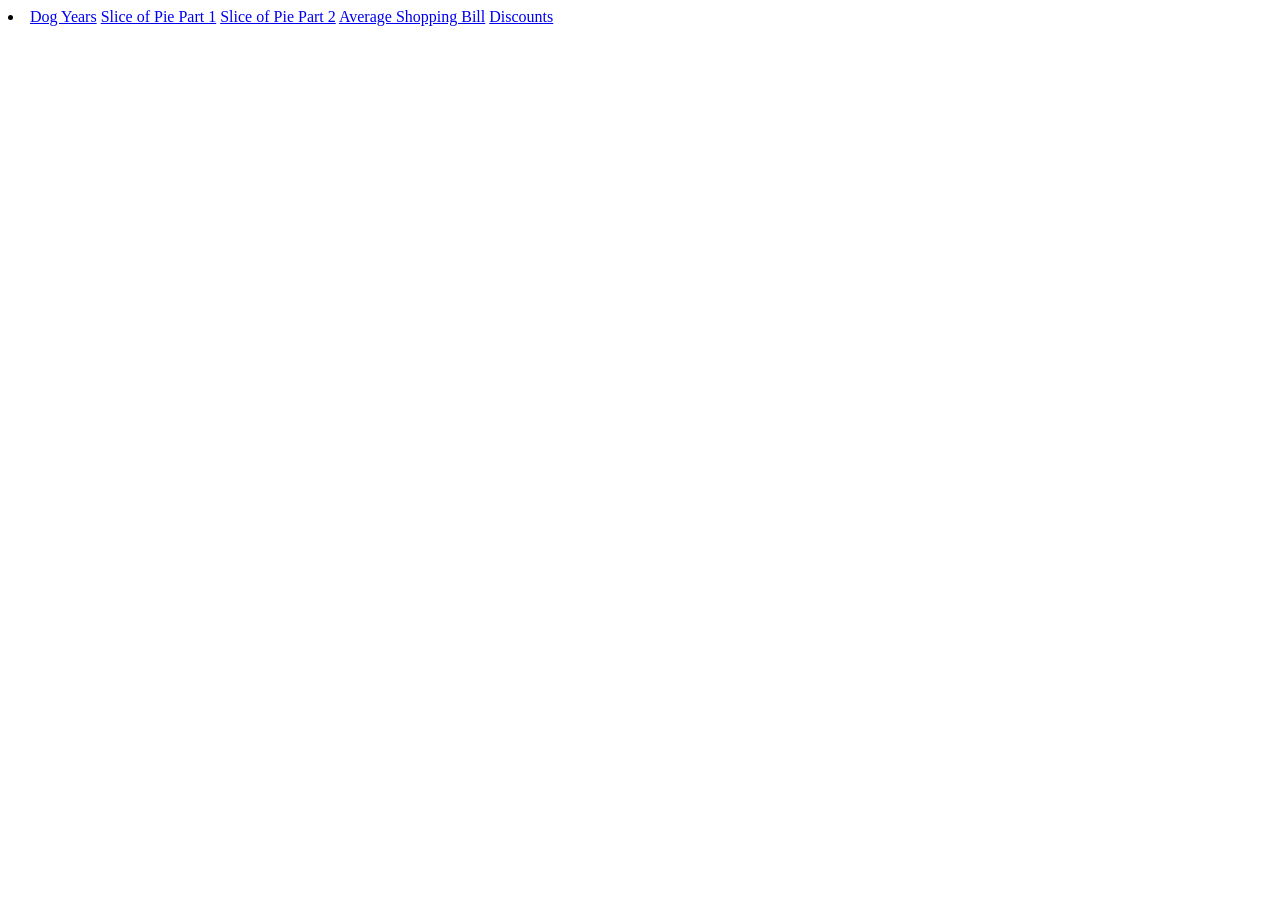
<file: expressions_worksheet/index.html>
<!DOCTYPE HTML>
<html>
<head>
	<title>Expressions Worksheet</title>
</head>
<body>
	<li>
		<a href="dogyears.html">Dog Years</a>
		<a href="sliceofpieprt1.html">Slice of Pie Part 1</a>
		<a href="sliceofpieprt2.html">Slice of Pie Part 2</a>
		<a href="averageshoppingbill.html">Average Shopping Bill</a>
		<a href="discounts.html">Discounts</a>
	</li>
</body>
</html>
</file>
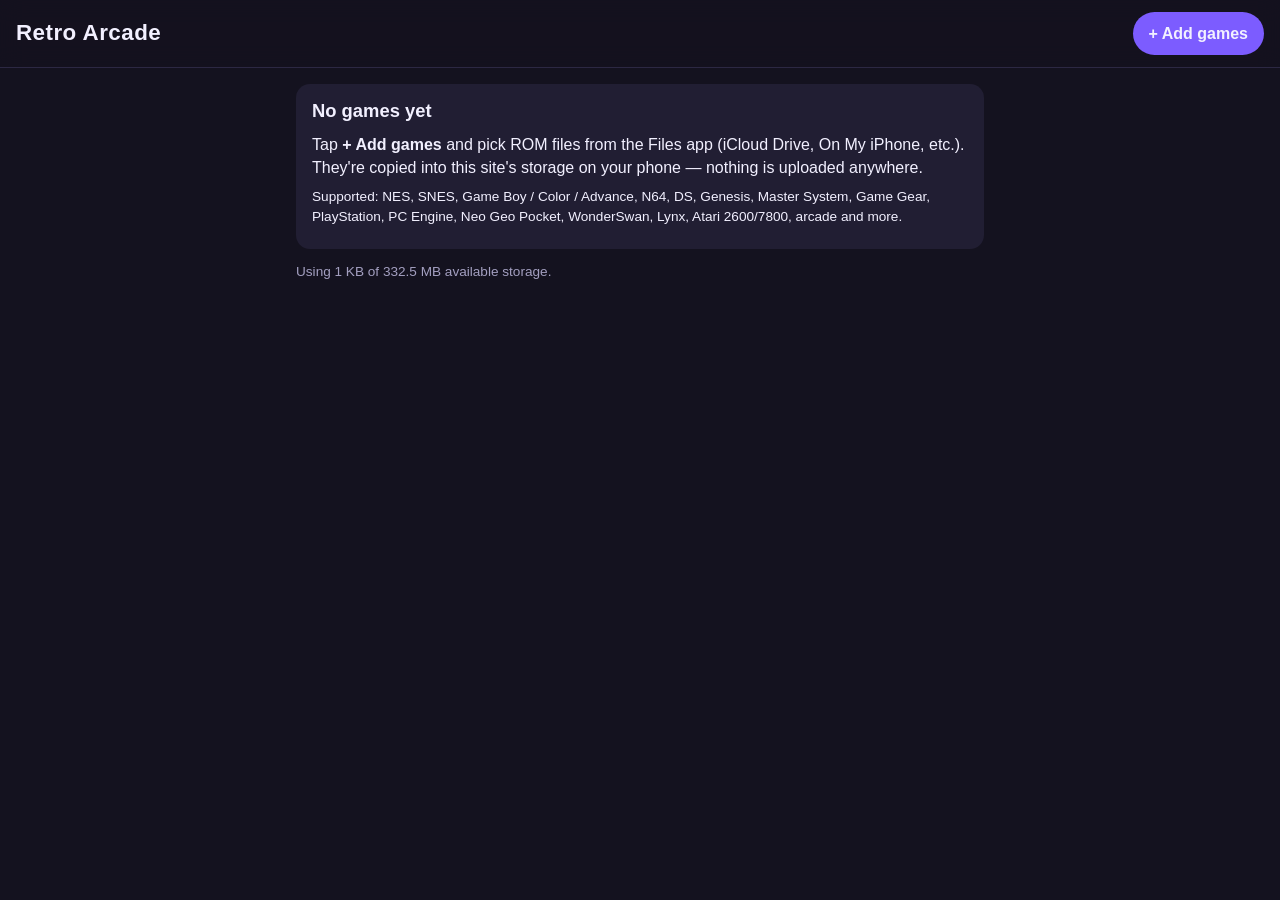
<file: retro-arcade/index.html>
<!DOCTYPE html>
<html lang="en">
<head>
    <meta charset="UTF-8">
    <meta name="viewport" content="width=device-width, initial-scale=1, viewport-fit=cover">
    <title>Retro Arcade</title>
    <meta name="description" content="Play retro games from your own ROM files, stored on your device.">
    <meta name="theme-color" content="#14121f">
    <meta name="apple-mobile-web-app-capable" content="yes">
    <meta name="mobile-web-app-capable" content="yes">
    <meta name="apple-mobile-web-app-status-bar-style" content="black-translucent">
    <meta name="apple-mobile-web-app-title" content="Arcade">
    <link rel="manifest" href="manifest.webmanifest">
    <link rel="icon" href="icons/icon-192.png">
    <link rel="apple-touch-icon" href="icons/apple-touch-icon.png">
    <link rel="stylesheet" href="css/style.css">
</head>
<body>
    <header class="top">
        <h1>Retro Arcade</h1>
        <label class="button primary" for="rom-input">+ Add games</label>
        <input id="rom-input" type="file" multiple hidden>
    </header>

    <main>
        <p id="install-hint" class="hint" hidden>
            Tip: tap <strong>Share</strong> → <strong>Add to Home Screen</strong> to play full screen and keep your games
            safe from Safari's storage cleanup.
        </p>

        <section id="empty" class="empty" hidden>
            <h2>No games yet</h2>
            <p>Tap <strong>+ Add games</strong> and pick ROM files from the Files app (iCloud Drive, On My iPhone, etc.).
               They're copied into this site's storage on your phone — nothing is uploaded anywhere.</p>
            <p class="small">Supported: NES, SNES, Game Boy / Color / Advance, N64, DS, Genesis, Master System, Game Gear,
               PlayStation, PC Engine, Neo Geo Pocket, WonderSwan, Lynx, Atari 2600/7800, arcade and more.</p>
        </section>

        <ul id="library" class="library"></ul>

        <p id="storage" class="small muted"></p>
    </main>

    <dialog id="system-dialog">
        <form method="dialog">
            <h2>Which system?</h2>
            <p id="system-dialog-file" class="small muted"></p>
            <select id="system-select"></select>
            <div class="row">
                <button value="skip" class="button">Skip</button>
                <button value="ok" class="button primary">Add</button>
            </div>
        </form>
    </dialog>

    <p id="toast" class="toast" role="status" hidden></p>

    <script src="js/systems.js"></script>
    <script src="js/db.js"></script>
    <script src="js/library.js"></script>
</body>
</html>
</file>
<file: retro-arcade/css/style.css>
:root {
    --bg: #14121f;
    --surface: #211e33;
    --surface-2: #2c2843;
    --text: #f2f0ff;
    --muted: #a39fc0;
    --accent: #7c5cff;
    --danger: #ff5c7a;
    --radius: 14px;
    color-scheme: dark;
}

* { box-sizing: border-box; }

html, body {
    margin: 0;
    background: var(--bg);
    color: var(--text);
    font: 16px/1.45 -apple-system, BlinkMacSystemFont, "SF Pro Text", "Segoe UI", Roboto, sans-serif;
    -webkit-text-size-adjust: 100%;
}

.top {
    position: sticky;
    top: 0;
    z-index: 2;
    display: flex;
    align-items: center;
    justify-content: space-between;
    gap: 12px;
    padding: calc(env(safe-area-inset-top) + 12px) max(16px, env(safe-area-inset-right)) 12px max(16px, env(safe-area-inset-left));
    background: rgba(20, 18, 31, 0.9);
    -webkit-backdrop-filter: blur(12px);
    backdrop-filter: blur(12px);
    border-bottom: 1px solid var(--surface-2);
}

h1 { margin: 0; font-size: 1.4rem; letter-spacing: 0.02em; }
h2 { margin: 0 0 8px; font-size: 1.15rem; }

main {
    max-width: 720px;
    margin: 0 auto;
    padding: 16px max(16px, env(safe-area-inset-right)) calc(env(safe-area-inset-bottom) + 24px) max(16px, env(safe-area-inset-left));
}

.small { font-size: 0.85rem; }
.muted { color: var(--muted); }

.button {
    display: inline-block;
    padding: 10px 16px;
    border: 0;
    border-radius: 999px;
    background: var(--surface-2);
    color: var(--text);
    font: inherit;
    font-weight: 600;
    cursor: pointer;
    -webkit-tap-highlight-color: transparent;
}
.button.primary { background: var(--accent); }
.button:active { opacity: 0.75; }

.hint, .empty {
    padding: 14px 16px;
    border-radius: var(--radius);
    background: var(--surface);
}
.hint { border-left: 4px solid var(--accent); }
.empty p { margin: 8px 0; }

.library {
    list-style: none;
    margin: 0;
    padding: 0;
    display: grid;
    gap: 10px;
}

.game {
    display: flex;
    align-items: stretch;
    border-radius: var(--radius);
    background: var(--surface);
    overflow: hidden;
}

.game-play {
    flex: 1;
    min-width: 0;
    display: flex;
    align-items: center;
    gap: 12px;
    padding: 12px 14px;
    color: inherit;
    text-decoration: none;
    -webkit-tap-highlight-color: transparent;
}
.game-play:active { background: var(--surface-2); }

.game-info {
    display: flex;
    flex-direction: column;
    min-width: 0;
}
.game-info strong {
    white-space: nowrap;
    overflow: hidden;
    text-overflow: ellipsis;
}

.badge {
    flex: none;
    width: 52px;
    height: 52px;
    display: grid;
    place-items: center;
    border-radius: 12px;
    background: var(--surface-2);
    font-size: 0.7rem;
    font-weight: 800;
    letter-spacing: 0.04em;
}
.badge-nes, .badge-snes { background: #c0392b; }
.badge-gb, .badge-gba, .badge-vb { background: #4a3fbf; }
.badge-n64, .badge-nds { background: #1e8a5a; }
.badge-segaMS, .badge-segaMD, .badge-segaGG, .badge-sega32x { background: #1f5fbf; }
.badge-psx { background: #5b6170; }
.badge-arcade { background: #c27c0e; }

.game-remove {
    flex: none;
    width: 52px;
    border: 0;
    background: transparent;
    color: var(--muted);
    font-size: 1.1rem;
    cursor: pointer;
}
.game-remove:active { color: var(--danger); }

dialog {
    width: min(92vw, 380px);
    border: 0;
    border-radius: var(--radius);
    padding: 20px;
    background: var(--surface);
    color: var(--text);
}
dialog::backdrop { background: rgba(0, 0, 0, 0.6); }
dialog select {
    width: 100%;
    margin: 12px 0 16px;
    padding: 10px;
    border-radius: 10px;
    border: 1px solid var(--surface-2);
    background: var(--bg);
    color: var(--text);
    font: inherit;
}
.row { display: flex; justify-content: flex-end; gap: 8px; }

.toast {
    position: fixed;
    left: 50%;
    bottom: calc(env(safe-area-inset-bottom) + 20px);
    transform: translateX(-50%);
    margin: 0;
    padding: 10px 18px;
    border-radius: 999px;
    background: var(--text);
    color: var(--bg);
    font-weight: 600;
}

/* Player page */
body.player {
    position: fixed;
    inset: 0;
    overflow: hidden;
    background: #000;
    overscroll-behavior: none;
    touch-action: none;
}

#game-wrap {
    position: absolute;
    top: env(safe-area-inset-top);
    right: env(safe-area-inset-right);
    bottom: env(safe-area-inset-bottom);
    left: env(safe-area-inset-left);
}
#game { width: 100%; height: 100%; }

.back {
    position: absolute;
    z-index: 10;
    top: calc(env(safe-area-inset-top) + 8px);
    left: calc(env(safe-area-inset-left) + 8px);
    padding: 6px 12px;
    border-radius: 999px;
    background: rgba(255, 255, 255, 0.12);
    color: #fff;
    font-size: 0.9rem;
    text-decoration: none;
    -webkit-tap-highlight-color: transparent;
}

.player-error {
    position: absolute;
    inset: 0;
    margin: 0;
    display: grid;
    place-items: center;
    padding: 24px;
    text-align: center;
    color: var(--text);
}
.player-error[hidden] { display: none; }
</file>
